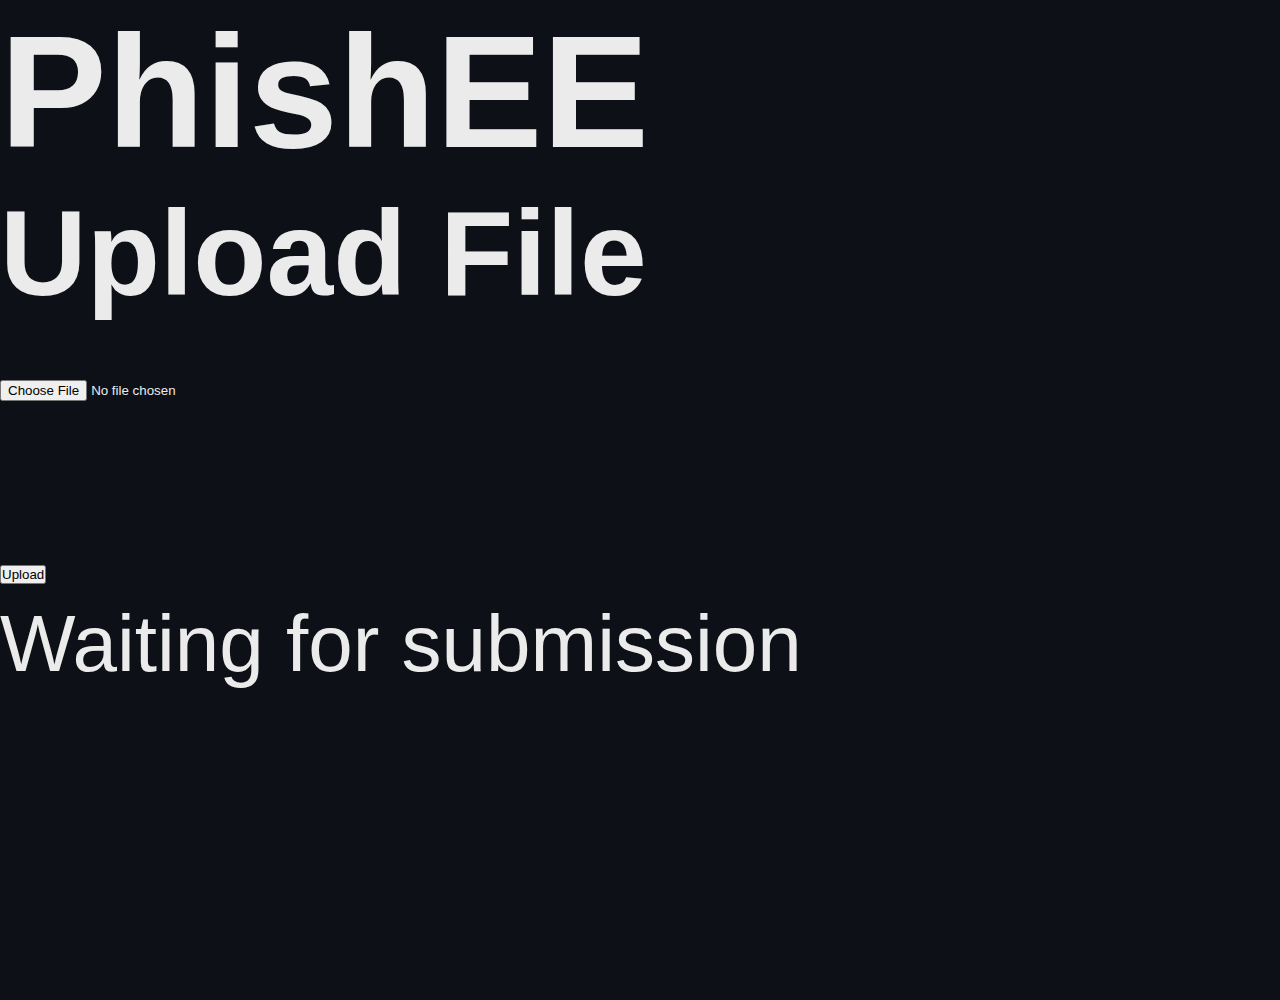
<file: frontend/index.html>
<!DOCTYPE html>
<html lang="en">
<head>
    <link rel="stylesheet" href="css/index.css">
    <meta charset="UTF-8">
    <meta name="viewport" content="width=device-width, initial-scale=1.0">
    <title>Phishing Detector</title>
</head>
<body>

    <h1>PhishEE</h1>
    <h2 id="status">Upload File</h2>
    <form id="uploadForm" enctype="multipart/form-data">
        <input type="file" name="file" required>
        <br></br>
        <button type="submitImg">Upload</button>
    </form>
    <div class="result">
        <p>Waiting for submission</p>
    </div>
    
</body>
<script src="js/index.js"></script>
</html>
</file>
<file: frontend/css/index.css>
* {
    margin: 0;
    padding: 0;
    box-sizing: border-box;
}

html {
	background-color: #0d1117;
	font-family: "Roboto", sans-serif;
    margin: 0px;
    padding: 0px;
}

body {
    background-color: #0d1117;
    color:rgb(235, 235, 235);
    height: 1000px;
    font-size: 80px;
    max-width: 100%;
    margin-left: auto;
    margin-right: auto;
}



nav {
    display: flex;
    background-color: rgb(1,4,9);
    font-family: 'Roboto', sans-serif;
    height: 60px;
    border-bottom: solid rgb(255, 255, 255, .6);
    justify-content: center;
    padding-left: 5%;
}


nav h1 {

    font-size: 50px;
    color: rgba(251, 251, 251, 0.674);
    padding-right: 0%;
    white-space: nowrap;
    
    
}

nav img {
    padding-right: 30%;
    padding-left: 1%;
    max-height: 60px;
}

@media (max-width: 1000px) {
    nav {
       height: 140px;
       flex-direction: row;
       flex-wrap: wrap;

    }
    nav img {
        padding-left: 0%;
        padding-right: 30%;
    }
}

nav button {
    color:rgb(235, 235, 235);
    background-color: rgb(46, 46, 46);
    font-size: 20px;
    padding: 10px;
    border-radius: 12px;
    
}

input {
    border: 5px;
    border-color: azure;
}
</file>
